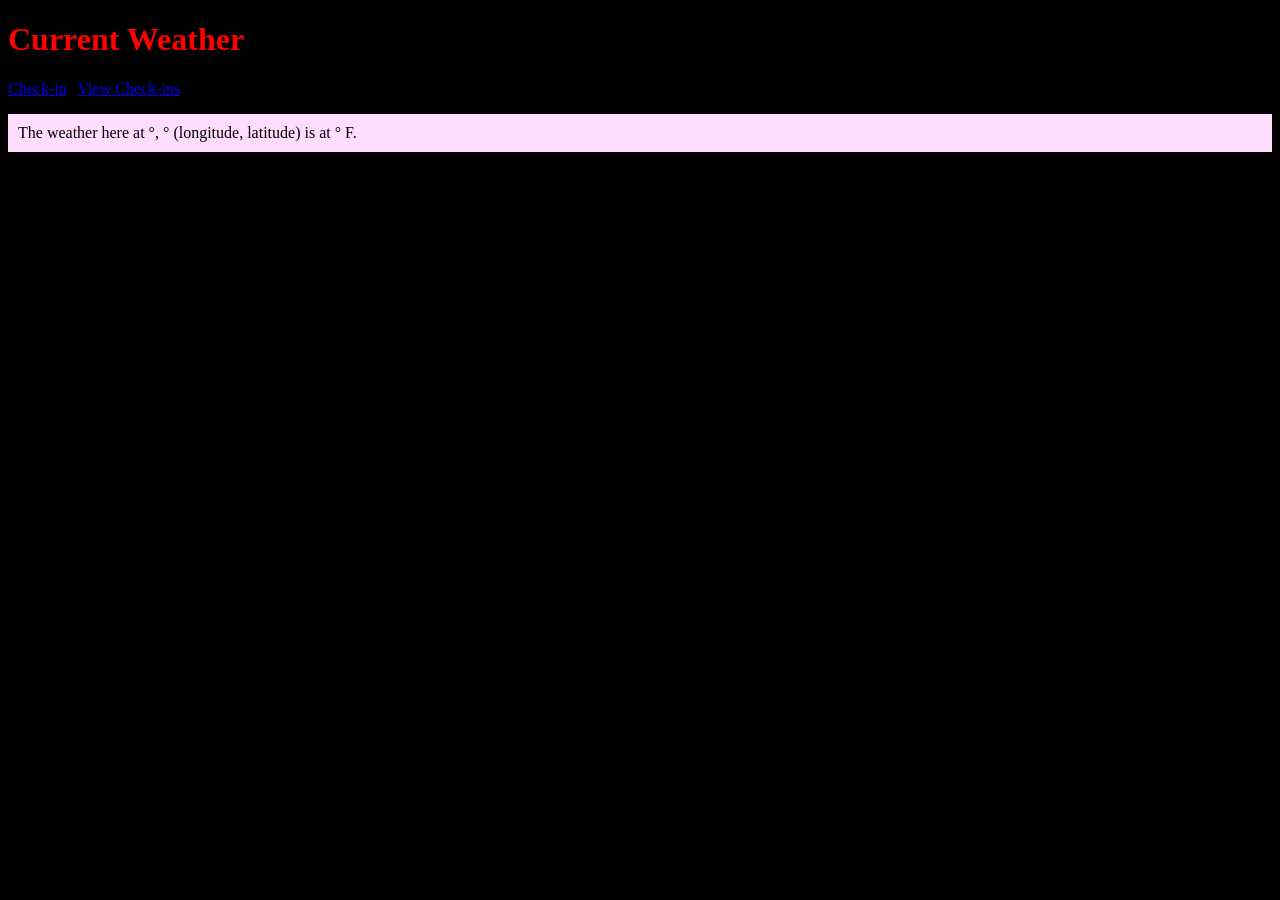
<file: public/index.html>
<!DOCTYPE html>
<html lang="en">
  <head>
    <meta charset="UTF-8" />
    <meta
      name="viewport"
      content="width=device-width, initial-scale=1.0"
    />
    <meta http-equiv="X-UA-Compatible" content="ie=edge" />
    <link rel="stylesheet" type="text/css" href="style.css" />
    <title>Weather by Location</title>
  </head>
  <body>
    <h1 id="title">Current Weather</h1>
    <div>
      <a href="/">Check-in</a> | <a href="/checkins">View Check-ins</a>
    </div>
    <p>
      The weather here at <span id="latitude"></span>&deg;,
      <span id="longitude"></span>&deg; (longitude, latitude) is <span id="summary"></span> at
      <span id="temp"></span>&deg; F.

    <script src="app.js"></script>
  </body>
</html>
</file>
<file: public/style.css>
p {
  padding: 10px;
  background-color: #ffddff;
}

#title {
    color: red;
}

body {
    background: black;
}
</file>
